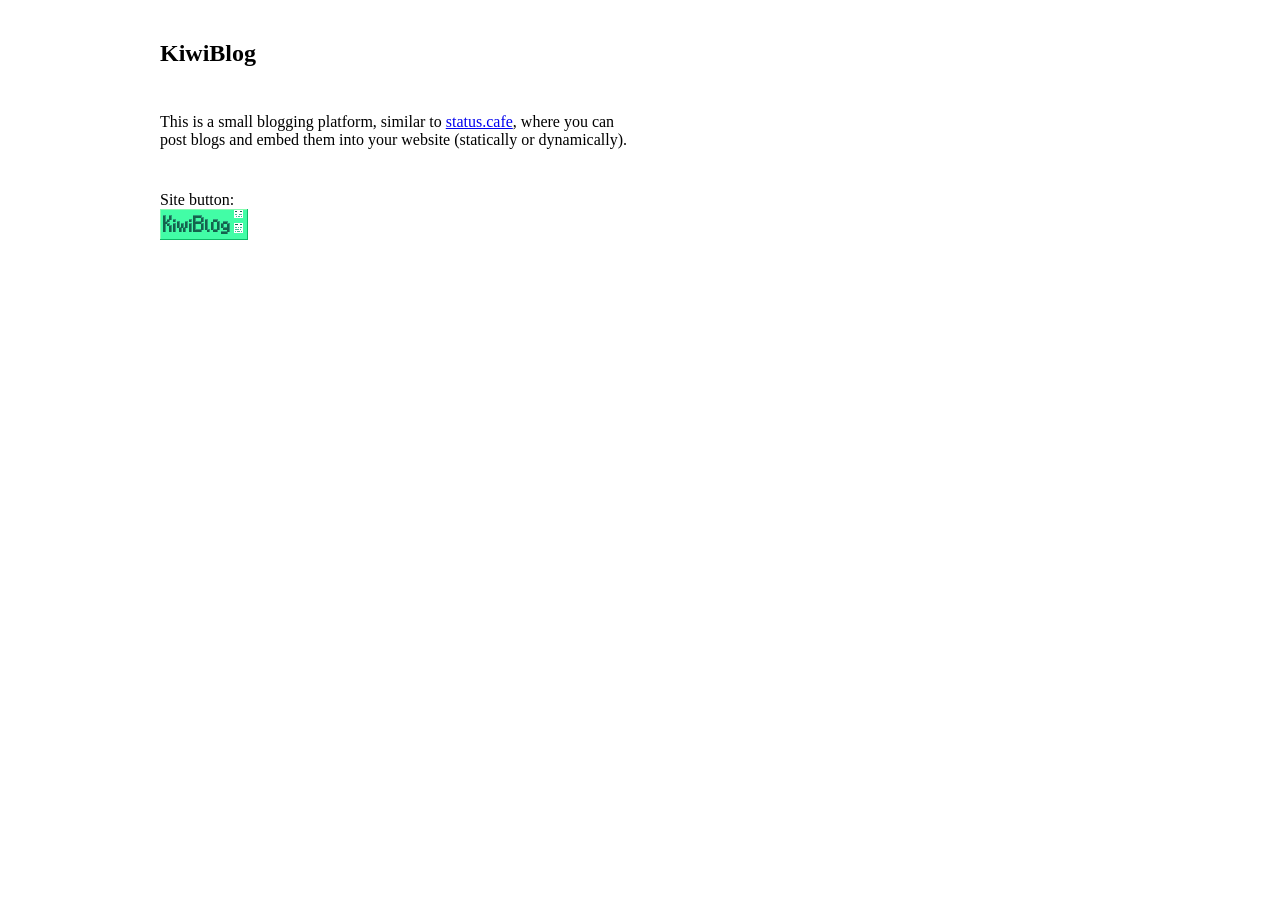
<file: index.html>
<!DOCTYPE html>
<html>
	<head>
		<title>KiwiBlog</title>
		<link rel="stylesheet" href="/styles.css">
	</head>
	<body>
		<main>
			<section>
				<h1>KiwiBlog</h1>
				<p>
					This is a small blogging platform, similar to <a href="https://status.cafe">status.cafe</a>, where you can post blogs and embed them into your website (statically or dynamically).<br>
				</p>
				<p>
					Site button:<br>
					<a href="/kiwiblog_button.gif" download><img src="/kiwiblog_button.gif" alt="The 88x31 site button for KiwiBlog"></a>
				</p>
			</section>
		</main>

		<script src="/scripts/common.js"></script>
	</body>
</html>
</file>
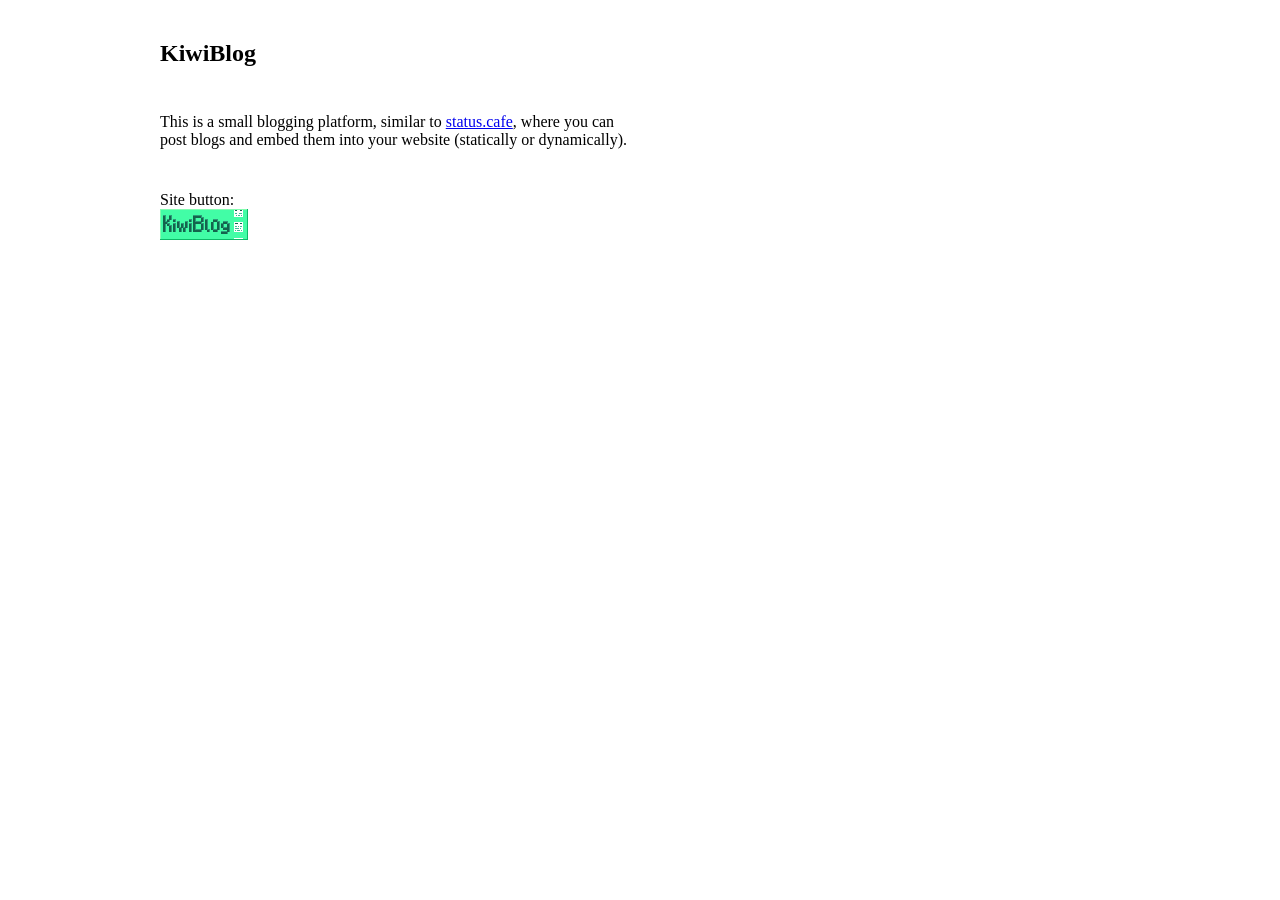
<file: pages/account.html>
<!DOCTYPE html>
<html>
	<head>
		<title>KiwiBlog - Account</title>
		<link rel="stylesheet" href="/styles.css">
	</head>
	<body>
		<main>
			<section>
				<h1>KiwiBlog - Account</h1>
				<p id="status" style="display: none;"></p>
				
				<form>
					<h3 class="centered">Account Controls</h3>

					<div>
						<button type="button" onclick="logout()">Logout</button>
					</div>
					
					<div>
						<button type="button" onclick="deregister()">Delete Blog</button>
					</div>
				</form>
				
				<form>
					<h3 class="centered">Blog Settings</h3>
					<fieldset id="settings-fieldset" disabled>

						<div>
							<label for="email-input">Email: </label>
							<input id="email-input" type="text" name="email" autocomplete="off">
						</div>

						<div>
							<div class="checkbox-container">
								<label for="email-public-input">Public Email: </label>
								<input id="email-public-input" type="checkbox" name="email-public" autocomplete="off">
							</div>

						</div>

						<div>
							<button type="button" onclick="saveBlogSettings()">Save Settings</button>	
						</div>
					</fieldset>
				</form>
				
			</section>
			<section>
				<h1>Blog Integrations</h1>

				<form>
					<h3 class="centered">Blog Embed Builder</h3>

					<div>
						<label for="stylesheet-input">Stylesheet path:</label>
						<input id="stylesheet-input" type="text" name="stylesheet" autocomplete="off" required>
					</div>

					<div>
						<label for="container-id-input">Blog container ID (optional):</label>
						<input id="container-id-input" type="text" name="container-id" autocomplete="off">
					</div>

					<div>
						<label for="blog-embed-script">Blog embed script:</label>
						<textarea id="blog-embed-script" rows="4" autocomplete="off"></textarea>
					</div>

					<button type="button" onclick="getScript()">Generate</button>
				</form>
			</section>
		</main>
	
		<script src="/scripts/common.js"></script>
		<script src="/scripts/auth.js"></script>
		<script src="/scripts/control_blog.js"></script>
	</body>
</html>
</file>
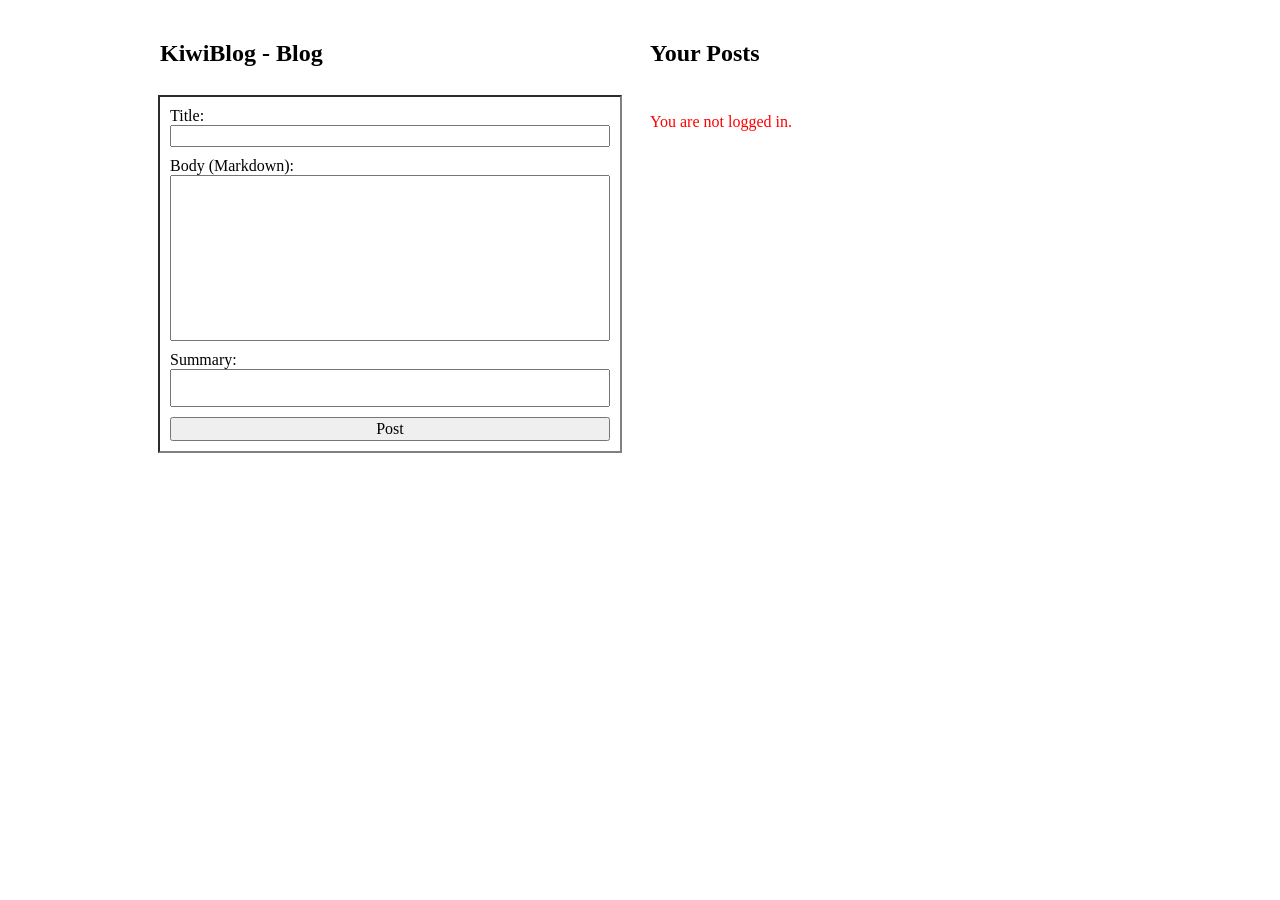
<file: pages/blog.html>
<!DOCTYPE html>
<html>
	<head>
		<title>KiwiBlog - Blog</title>
		<link rel="stylesheet" href="/styles.css">
	</head>
	<body>
		<main>			
			<section>
				<h1>KiwiBlog - Blog</h1>
				<p id="post-status" style="display: none;"></p>
				<form id="add-blog-form">
					<div>
						<label for="title-input">Title:</label>
						<input id="title-input" type="text" name="title" autocomplete="off" required>
					</div>
					
					<div>
						<label for="content-input">Body (Markdown):</label>
						<textarea id="content-input" type="content" name="content" rows="10" autocomplete="off" required></textarea>
					</div>

					<div>
						<label for="summary-input">Summary:</label>
						<textarea id="summary-input" type="text" name="summary" rows="2" autocomplete="off"></textarea>
					</div>

					<button type="button" onclick="addPost();">Post</button>
				</form>
				
				<br>
			</section>
			<section id="blog-container">
				<h1>Your Posts</h1>
				<p id="view-status" style="display: none;"></p>
			</section>
		</main>
		
		<script src="/scripts/common.js"></script>
		<script src="/scripts/auth.js"></script>
		<script src="/scripts/blog_functions.js"></script>
		<script src="/scripts/home_blog.js"></script>
		<script src="/scripts/embed_loader.js"></script>
		<script>
			initialize({
				stylesheet: "/styles.css",
				containerID: "blog-container",
				blogID: getCookie("blog_id"),
				isEditable: true
			});
		</script>
	</body>
</html>
</file>
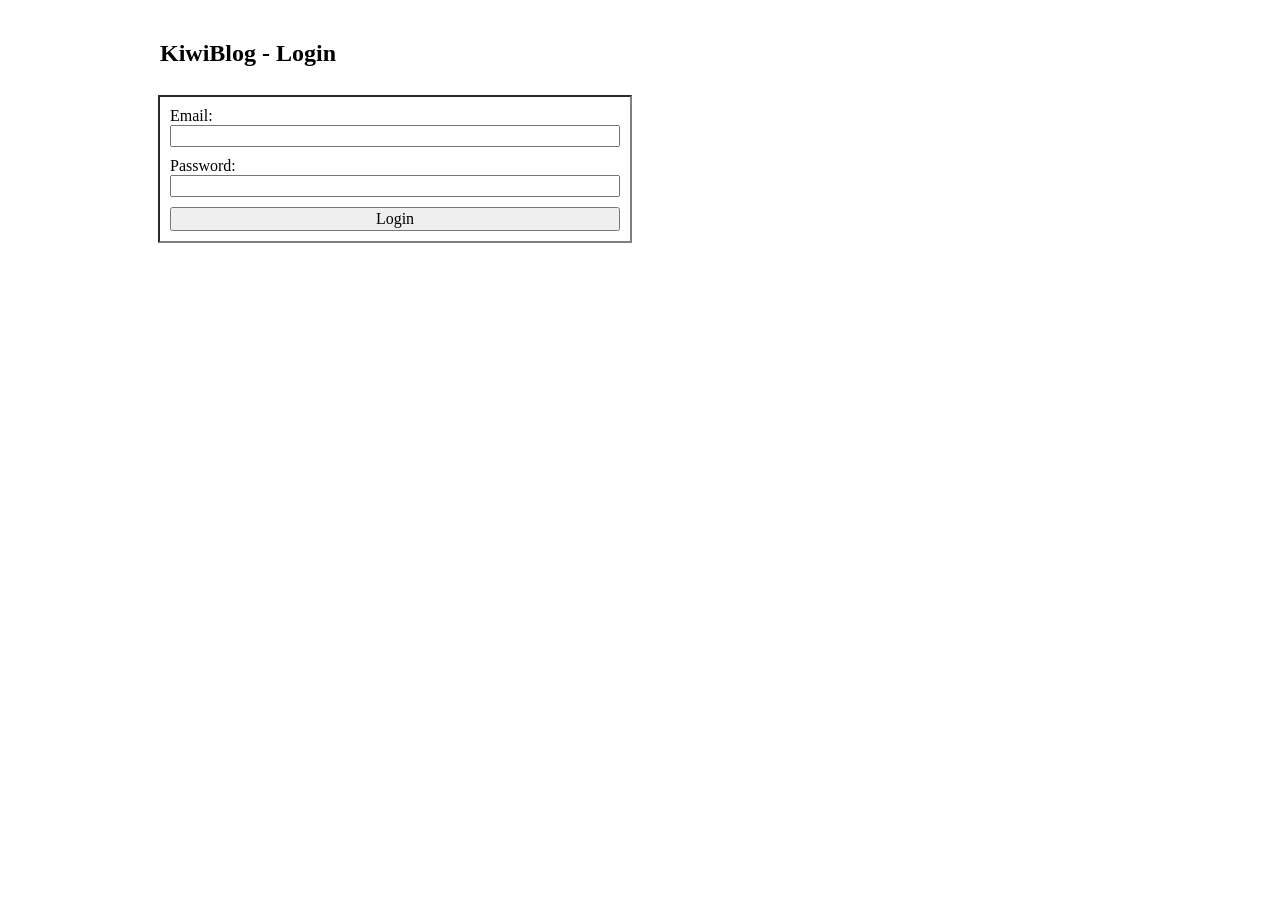
<file: pages/login.html>
<!DOCTYPE html>
<html>
	<head>
		<title>KiwiBlog - Login</title>
		<link rel="stylesheet" href="/styles.css">
	</head>
	<body>
		<main>
			<section>
				<h1>KiwiBlog - Login</h1>
				<p id="status" style="display: none;"></p>

				<form>
					<div>
						<label for="email-input">Email: </label>
						<input id="email-input" autocomplete="off" required>
					</div>

					<div>
						<label for="password-input">Password: </label>
						<input id="password-input" autocomplete="off" required>
					</div>

					<button type="button" onclick="login()">Login</button>
				</form>
			</section>
		</main>
	
		<script src="/scripts/common.js"></script>
		<script src="/scripts/auth.js"></script>
	</body>
</html>
</file>
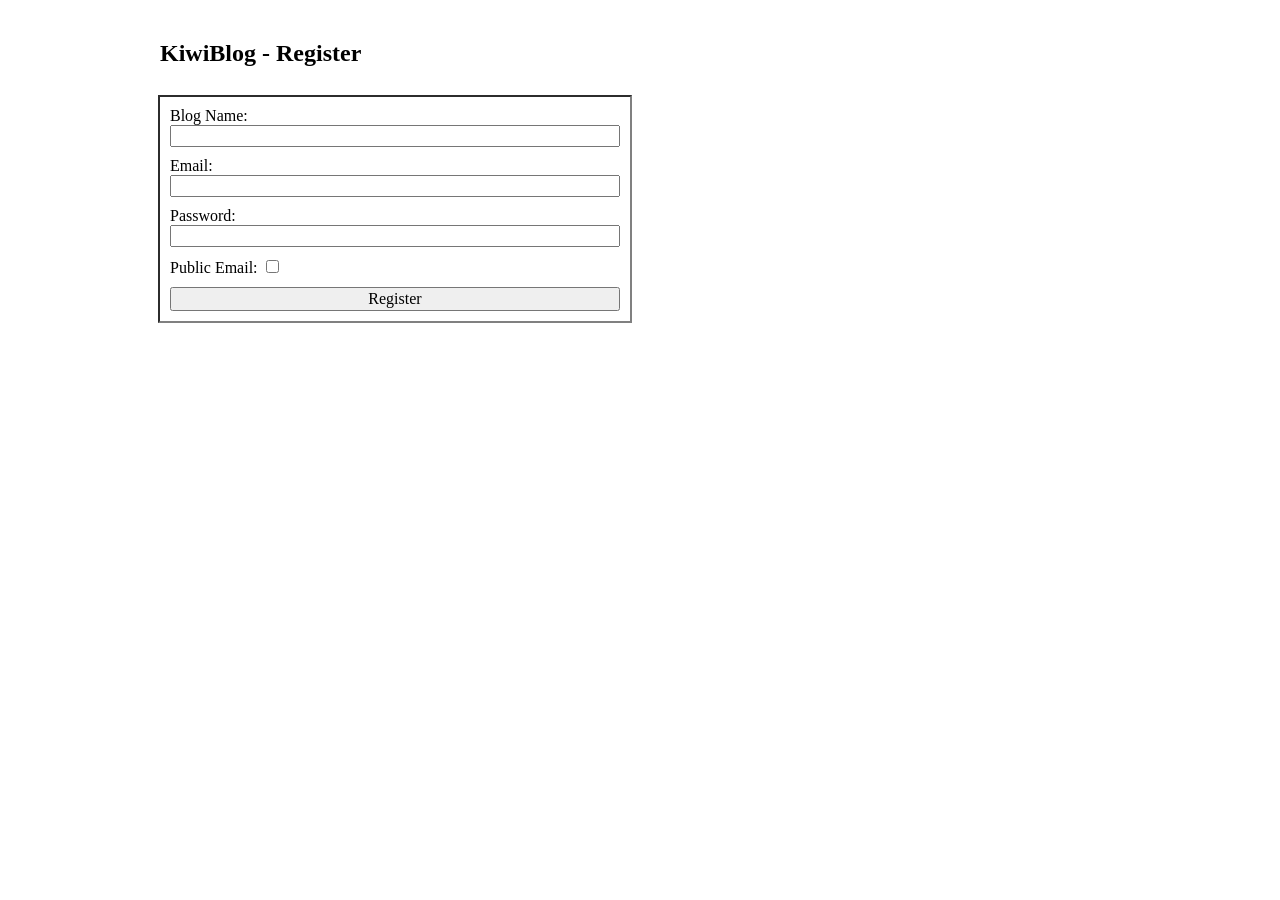
<file: pages/register.html>
<!DOCTYPE html>
<html>
	<head>
		<title>KiwiBlog - Register</title>
		<link rel="stylesheet" href="/styles.css">
	</head>
	<body>
		<main>
			<section>
				<h1>KiwiBlog - Register</h1>
				<p id="status" style="display: none;"></p>

				<form>
					<div>
						<label for="name-input">Blog Name: </label>
						<input id="name-input" autocomplete="off" required>
					</div>

					<div>
						<label for="email-input">Email: </label>
						<input id="email-input" autocomplete="off" required>
					</div>

					<div>
						<label for="password-input">Password: </label>
						<input id="password-input" autocomplete="off" required>
					</div>

					<div id="checkbox-container">
						<div>
							<label for="email-public-input">Public Email: </label>
							<input id="email-public-input" type="checkbox">
						</div>
					</div>

					<button type="button" onclick="register()">Register</button>
				</form>
			</section>
		</main>
		
		<script src="/scripts/common.js"></script>
		<script src="/scripts/auth.js"></script>
	</body>
</html>
</file>
<file: styles.css>
.flex-row {
	display: flex;
	flex-direction: row;
}

.flex-col {
	display: flex;
	flex-direction: column;
}

.centered {
	text-align: center;
}

html {
    height: 100%;
    margin: 0;
}

body {
    display: flex;
    flex-direction: column;
    min-height: 100vh;
    max-width: 1000px;
    margin: 0 auto;
    padding: 10px;
    box-sizing: border-box;
	font-family: "MS PGothic", Tahoma, Verdana;
}

button, input, select, textarea {
    font-family: "MS PGothic", Tahoma, Verdana;
}

p, a, label, button {
	font-size: 12pt;
}

main {
	flex: 1;
	display: flex;
	flex-direction: row;
}

main > * {
	padding: 10px;
	box-sizing: border-box;
}

main > section {
    flex: 1;
    display: flex;
    flex-wrap: wrap;
    align-content: flex-start;
    gap: 10px;
}

main > section > h1,
main > section > p,
#blog-viewer {
    width: 100%;
}

main > section > form {
    flex: 1;
}

main > section:only-child {
    flex: 0 0 50%;
}

.error {
	color: red;
}

.info {
	color: rgb(0, 255, 0);
}

form {
	display: flex;
	flex-direction: column;

	outline: 2px grey inset;
	padding: 10px;
}

form > div, fieldset > div {
	display: flex;
	flex-direction: column;
	margin-bottom: 10px;
}

fieldset {
	border: none;
	padding: 0px;
	margin: 0px;
}

textarea {
	resize: none;
}

footer {
    justify-content: center;
    display: flex;
	position: relative;
	width: 100%;
	bottom: 0px;
}

#footer-version {
	position: absolute;
    right: 10px;
    font-size: 12pt;
}

.footer-link {
	padding: 0px 10px;
}

#blog-viewer {
	display: flex;
	flex-direction: column;
}

#posts-container {
	display: flex;
	flex-direction: column;
}

.blog-post {
	display: flex;
	flex-direction: column;
	background-color: lightgrey;
	margin-bottom: 15px;
	padding: 5px;
	min-width: 0;
}

.blog-post hr {
	color: darkgrey;
	width: 100%;
    margin-left: 0;
    margin-right: 0;
}

.blog-header {
	display: flex;
	justify-content: space-between;
	width: 100%;
	background-color: grey;
	padding: 5px;
	box-sizing: border-box;
	margin-bottom: 10px;
}

.blog-header > p {
	margin: 0px;
}

.blog-body {
	padding: 5px;
	box-sizing: border-box;
	margin: 0px;
	overflow-wrap: anywhere;
	word-break: break-word;
	min-width: 0;
}

.blog-body > * {
    margin-top: 0.4em;
    margin-bottom: 0.4em;
}

.blog-body > *:first-child {
    margin-top: 0;
}

.blog-body > *:last-child {
    margin-bottom: 0;
}

details[open] p {
	margin: 5px 0px;
}

#load-posts-button-container {
	justify-content: center;
}

#load-posts-button {
	width: fit-content;
}
</file>
